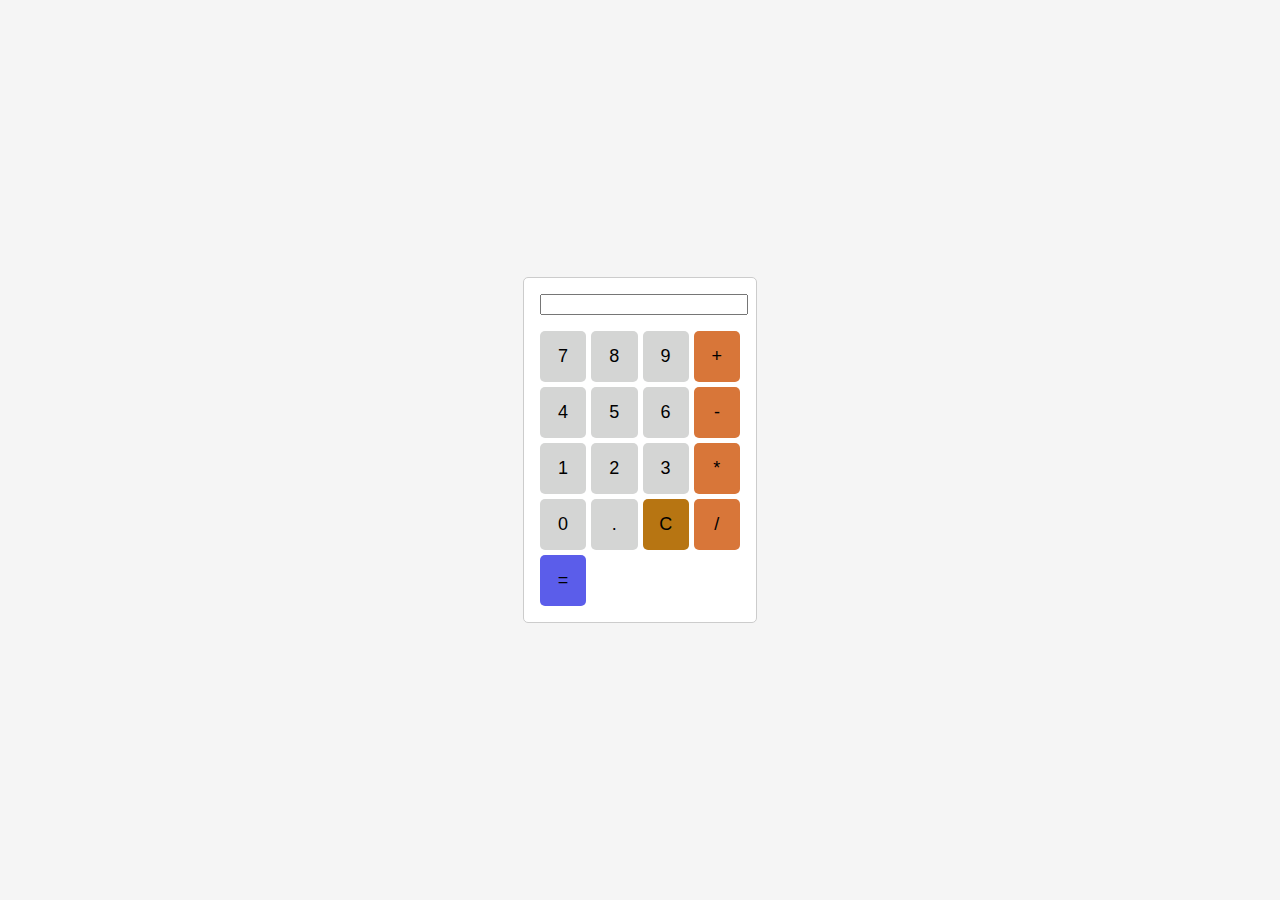
<file: 實做-計算機/index.html>
<!DOCTYPE html>
<html lang="en">
<head>
    <meta charset="UTF-8">
    <meta name="viewport" content="width=device-width, initial-scale=1.0">
    <title>計算機</title>
    <link rel="stylesheet" href="styles.css">
</head>
<body>
    <div class="calculator">
        <input type="text" class="display" readonly>
        <div class="buttons">
            <!-- 數字按鈕 -->
            <button>7</button>
            <button>8</button>
            <button>9</button>
            <!-- 運算符按鈕 -->
            <button class="operator">+</button>
            <button>4</button>
            <button>5</button>
            <button>6</button>
            <button class="operator">-</button>
            <button>1</button>
            <button>2</button>
            <button>3</button>
            <button class="operator">*</button>
            <button>0</button>
            <button>.</button>
            <!-- 清除按鈕 -->
            <button class="clear">C</button>
            <button class="operator">/</button>
            <!-- 等於按鈕 -->
            <button class="equals">=</button>
        </div>
    </div>
    <script src="script.js"></script>
</body>
</html>
</file>
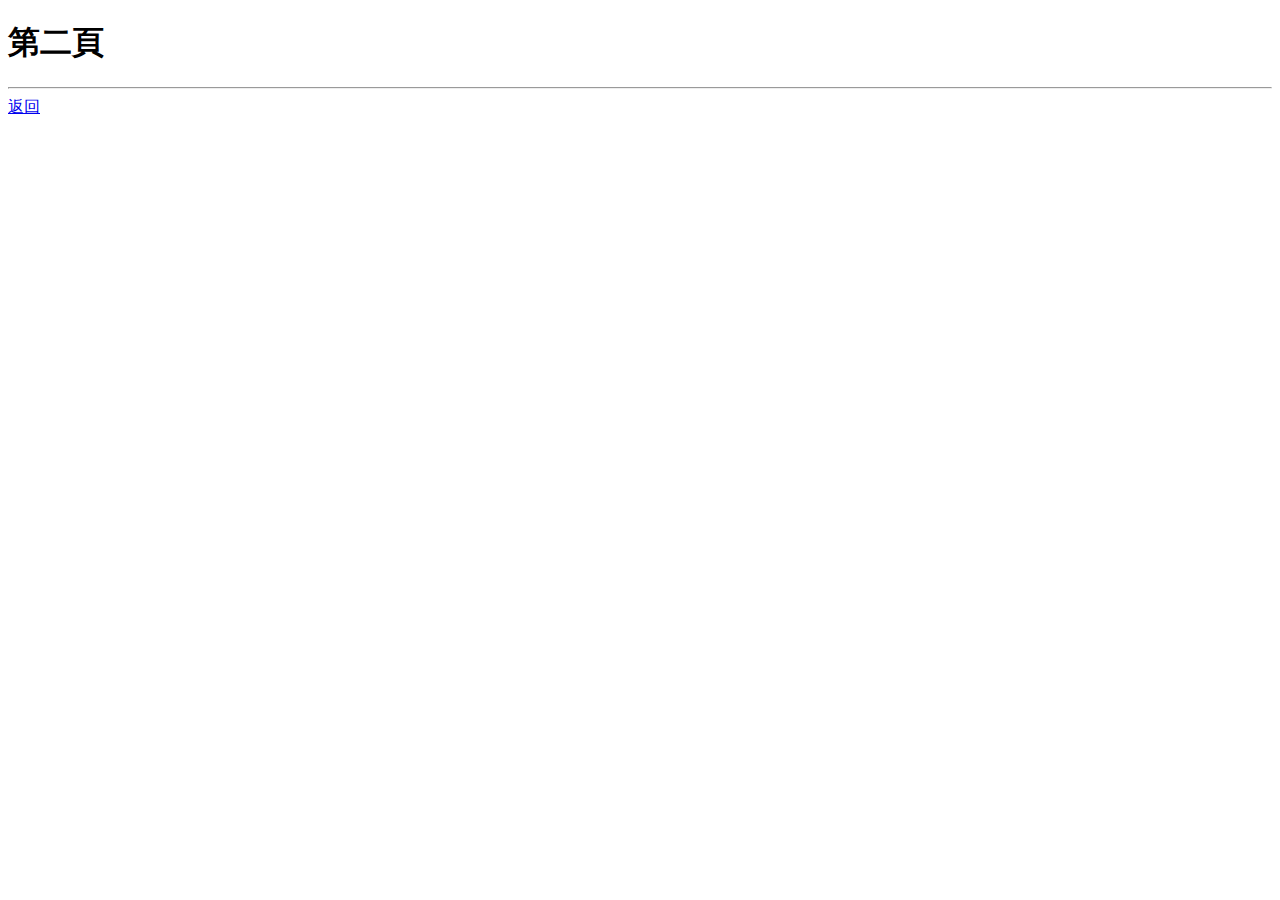
<file: page2.html>
<!DOCTYPE html>
<html>
    <head>
        <!--web encoding set-->
        <meta charser="UTF-8"></meta>
        <title>第二頁</title>
    </head>
    <body>
        <h1>第二頁</h1>
        <hr>
        <a href="index.html">返回</a>
    </body>
</html>
</file>
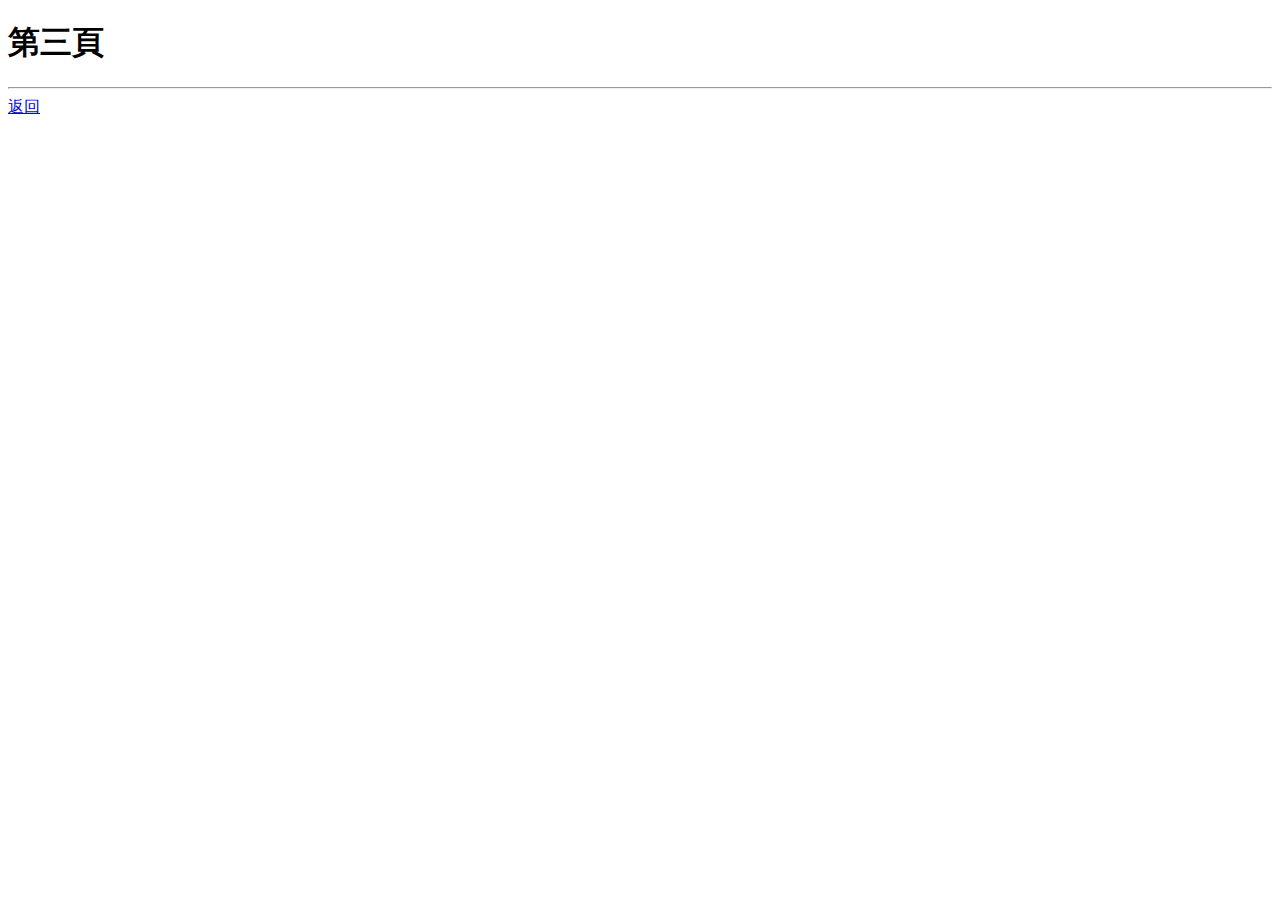
<file: dir/page3.html>
<!DOCTYPE html>
<html>
    <head>
        <!--web encoding set-->
        <meta charser="UTF-8"></meta>
        <title>第三頁</title>
    </head>
    <body>
        <h1>第三頁</h1>
        <hr>
        <a href="../index.html">返回</a>
    </body>
</html>
</file>
<file: 實做-計算機/styles.css>
/* styles.css */
body {
  display: flex;
  justify-content: center;
  align-items: center;
  min-height: 100vh;
  background-color: #f5f5f5;
  margin: 0;
  font-family: Arial, sans-serif;
}

.calculator {
  border: 1px solid #ccc;
  border-radius: 5px;
  background-color: white;
  padding: 1rem;
  width: 200px;
}

.display {
  width: 100%;
  margin-bottom: 1rem;
  text-align: right;
}

.buttons {
  display: grid;
  grid-template-columns: repeat(4, 1fr);
  gap: 5px;
}

button {
  border: none;
  padding: 15px;
  border-radius: 5px;
  font-size: 18px;
  cursor: pointer;
}

button:hover {
  filter: brightness(90%);
}

/* 數字按鈕顏色 */
button:not(.operator):not(.clear):not(.equals) {
  background-color: #d4d5d4;
}

/* 運算符按鈕顏色 */
button.operator {
  background-color: #d87639;
}

/* 清除按鈕顏色 */
button.clear {
  background-color: #b77512;
}

/* 等於按鈕顏色 */
button.equals {
  background-color: #5b5dea;
}
</file>
